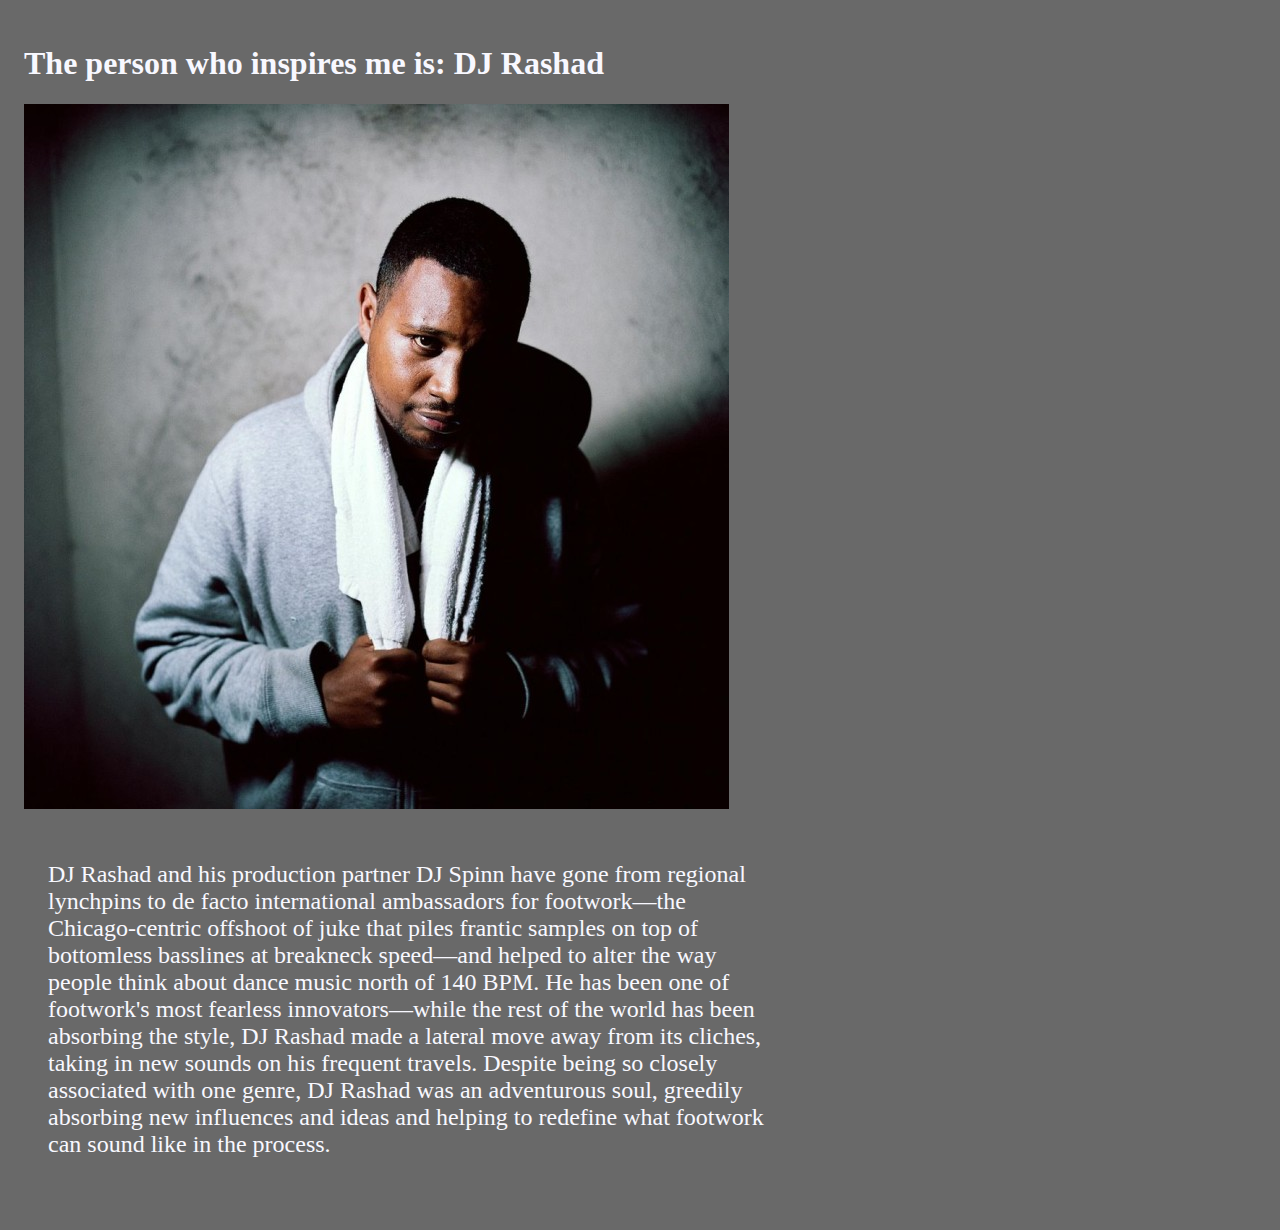
<file: DJ/index.html>
<!DOCTYPE html>
<html lang="eng">
<head>
	<title>DJ</title>
	<!--<meta name="viewport" content="width=device-width, initial-scale=1">-->
	<meta charset="utf-8">
	<meta description="DJRashad">
	<meta keywords="DJRashad, DJ, DJSpinn">
	<!--<link rel="stylesheet" href="css/reset.css">-->
	<link rel="stylesheet" href="css/style.css">
</head>
<body class="body">
	<div class="page">
  		<header class="header">
    		<h1>The person who inspires me is: <span class="name"></span></h1>
  		</header>
 <main class="main">
    <img src="https://www.rokolectiv.ro/archive/2012/content/6.Day4/0.DJRashad/djSpinn.jpg">
    	<p class="short-bio">DJ Rashad and his production partner DJ Spinn have gone from regional lynchpins to de facto international ambassadors for footwork—the Chicago-centric offshoot of juke that piles frantic samples on top of bottomless basslines at breakneck speed—and helped to alter the way people think about dance music north of 140 BPM. He has been one of footwork's most fearless innovators—while the rest of the world has been absorbing the style, DJ Rashad made a lateral move away from its cliches, taking in new sounds on his frequent travels. Despite being so closely associated with one genre, DJ Rashad was an adventurous soul, greedily absorbing new influences and ideas and helping to redefine what footwork can sound like in the process.
    	</p>
  </main>
	</div>
<script src="js/script.js"></script>
</body>
</html>
</file>
<file: DJ/css/style.css>
@keyframes borderLight {
  from {border: 20px solid red;}
  to {border: 20px solid blue;}
}

.page {
    padding: 1em;
}

.short-bio {
  font-size: 1.5em;
  max-width: 30em;
}

.animated {
  animation: borderLight 1s linear infinite alternate;
  padding: 1em;
}
</file>
